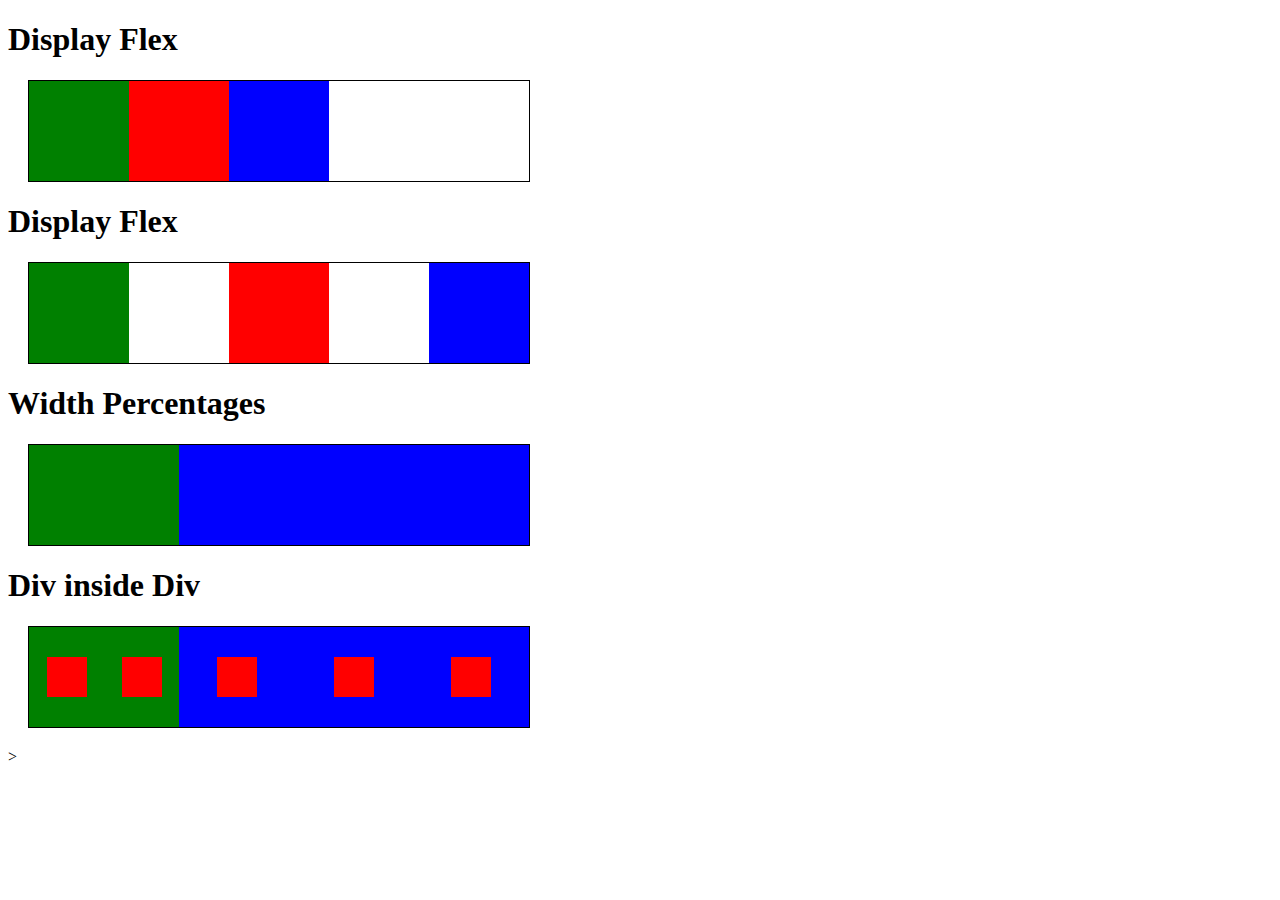
<file: index.html>
<!DOCTYPE html>
<html lang="en">
<head>
    <meta charset="UTF-8">
    <meta http-equiv="X-UA-Compatible" content="IE=edge">
    <meta name="viewport" content="width=device-width, initial-scale=1.0">
    <title>Flex</title>
    <link rel="stylesheet" href="style.css">
</head>
<body>
    <h1>Display Flex</h1>
    <div class="pb p1">
        <div class="box green"></div>
        <div class="box red"></div>
        <div class="box blue"></div>
    </div>

    <h1>Display Flex</h1>
    <div class="pb p2">
        <div class="box green"></div>
        <div class="box red"></div>
        <div class="box blue"></div>
    </div>
    <h1>Width Percentages</h1>
    <div class="pb p3 p1">
        <div class="box green "></div>
        <div class="box blue"></div>
    </div>

    <h1>Div inside Div</h1>
    <div class="pb p4">
        <div class="box green ">
            <div class="box red r"></div>
            <div class="box red r"></div>
        </div>
        <div class="box blue">
            <div class="box red r"></div>
            <div class="box red r"></div>
            <div class="box red r"></div>
        </div>

        


    </div>
</body>
</html>>
</file>
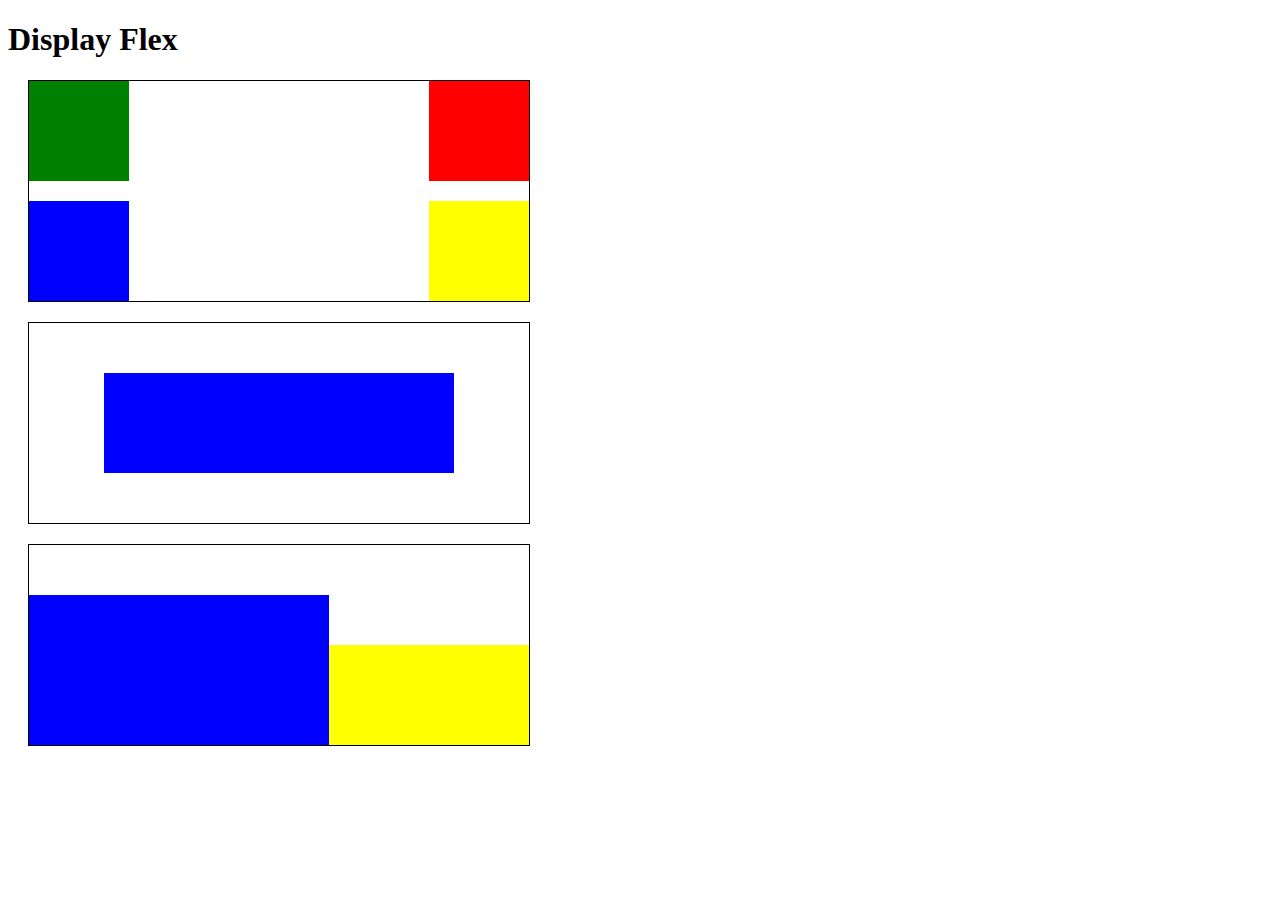
<file: index1.html>
<!DOCTYPE html>
<html lang="en">
<head>
    <meta charset="UTF-8">
    <meta http-equiv="X-UA-Compatible" content="IE=edge">
    <meta name="viewport" content="width=device-width, initial-scale=1.0">
    <title>Display Flex</title>
    <link rel="stylesheet" href="style.css">
</head>
<body>
    <h1>Display Flex</h1>
    <div class="box pb pb1 p6">
        <div class="box green"></div>
        <div class="box red"></div>
        <div class="box blue"></div>
        <div class="box yellow"></div>
    </div>



    <div class="box pb p7">
        <div class="box blue br"></div>
    </div>



    <div class="box pb p7">
        <div class="box blue pb8"></div>
        <div class="box yellow py8"></div>
    </div>

    
</body>
</html>
</file>
<file: style.css>
.box {
    width :100px;
    height: 100px;
}
.green{
    background-color: green;
}
.red{
    background-color: red;
}
.blue{
    background-color: blue;
}
.pb{
    margin: 20px;
    border: 1px solid black;
    width :500px
}
.p1{
    display:flex;
}
.p2{
    display:flex;
    justify-content:space-between;
}
/* width percentages */
.p3 .green{
    width:30%;
}
.p3 .blue{
    width: 70%;
}
.p4{
    display:flex;
}
.p4 .green{
    width: 30%;
    display:flex;
    justify-content:space-around;
    align-items:center;
}
.p4 .blue{
    width: 70%;
    display:flex;
    justify-content:space-around;
    align-items:center;
}
.p4 .r{
    display:flex;
    width: 40px;
    height: 40px;
}
p6{
    position: relative;
}

.pb1{
    height:220px;
    width:500px;
    border:1px solid black;
    position: relative;
}
.yellow{
    width:100px;
    height:100px;
    background-color: yellow;
}
.pb1 .green{
    position: absolute;
    top: 0;
    left: 0;
}
.pb1 .red{
    position: absolute;
    top: 0px;
    right: 0px;
}
.pb1 .blue{
    position: absolute;
    bottom: 0px;
    left: 0px;
}
.pb1 .yellow{
    position: absolute;
    bottom: 0px;
    right: 0px;
}
.p7{
    height:200px;
    align-items: center;
    position: relative;
    left: 0px;
}
.p7 .br{
    width: 70%;
    height: 50%;
    align-items: center;
    position: absolute;
    left: 15%;
    top: 25%;
}
.pb8{
    height: 150px;
    width: 60%;
    position: absolute;
    bottom:0px;
    left:0px;
    z-index: 3 ;

}

.py8{
    width: 60%;
    position: absolute;
    bottom:0px;
    right:0px;
    z-index: 2;
}
</file>
